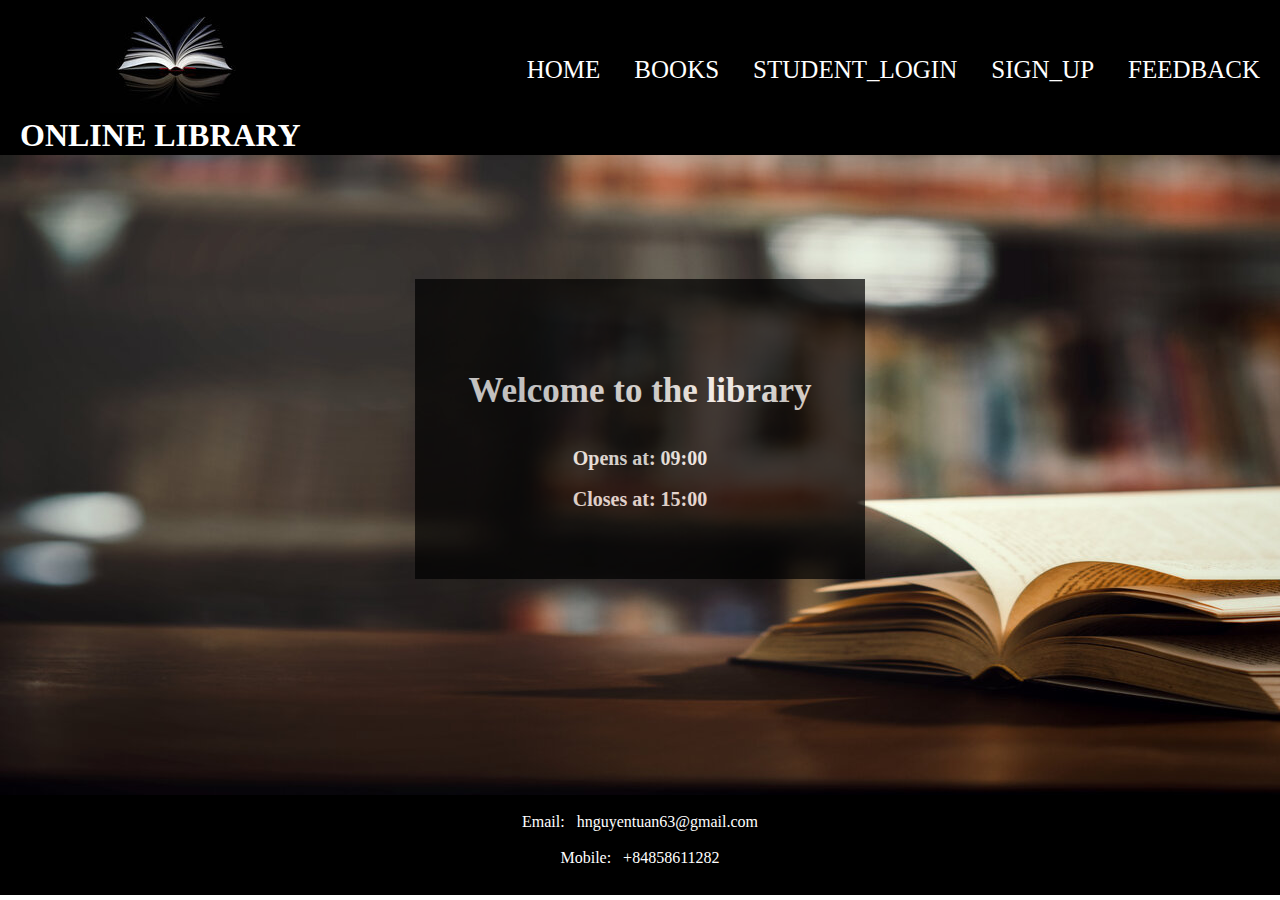
<file: index.html>
<!DOCTYPE html>
<html lang="en">
  <head>
    <link rel="stylesheet" type="text/css" href="./assets/style.css" />
    <link rel="stylesheet" type="text/css" href="./assets/image" />
    <meta charset="UTF-8" />
    <meta http-equiv="X-UA-Compatible" content="IE=edge" />
    <meta name="viewport" content="width=device-width, initial-scale=1.0" />
    
    <title>Thu Vien ONLINE</title>
    <style type="text/css">
       nav li a {
  color: white;
  text-decoration: none;
   font-size: 25px;
  text-align: center;
  line-height: 100px; 
}
 nav {
  float: right;
  word-spacing: 30px;
  padding: 20px;
}
nav li {
  display: inline-block;
  line-height: 70px;
  text-align: center;
} 
      </style>   
  </head>
  <body>
    <div id="wrapper">
      <header>
        <div class="image1">
          <img
            src="./assets/image/rsz_istockphoto-471876836-612x612.jpg"
            alt="error"
          />
          <h1 style="color: white">ONLINE LIBRARY</h1>
        </div>
        <nav>
          <ul>
            <li><a href="index.html">HOME</a></li>
            <li><a href="">BOOKS</a></li>
            <li><a href="student-login.html">STUDENT_LOGIN</a></li>
            <li><a href="registration.html">SIGN_UP</a></li>
            <li><a href="">FEEDBACK</a></li>
          </ul>
        </nav>
      </header>
     
      <section>
        <div class="sec_image">
          <br /><br /><br />
          <div class="box">
            <br /><br /><br /><br />
            <h1 style="text-align: center; font-size: 35px">
              Welcome to the library
            </h1>
            <br /><br />
            <h1 style="text-align: center; font-size: 20px">Opens at: 09:00</h1>
            <br />
            <h1 style="text-align: center; font-size: 20px">
              Closes at: 15:00
            </h1>
            <br />
          </div>
        </div>
      </section>
      <footer>
        <p style="color: white; text-align: center">
          <br />
          Email: &nbsp hnguyentuan63@gmail.com <br /><br />
          Mobile: &nbsp +84858611282
        </p>
      </footer>
    </div>
  </body>
</html>
</file>
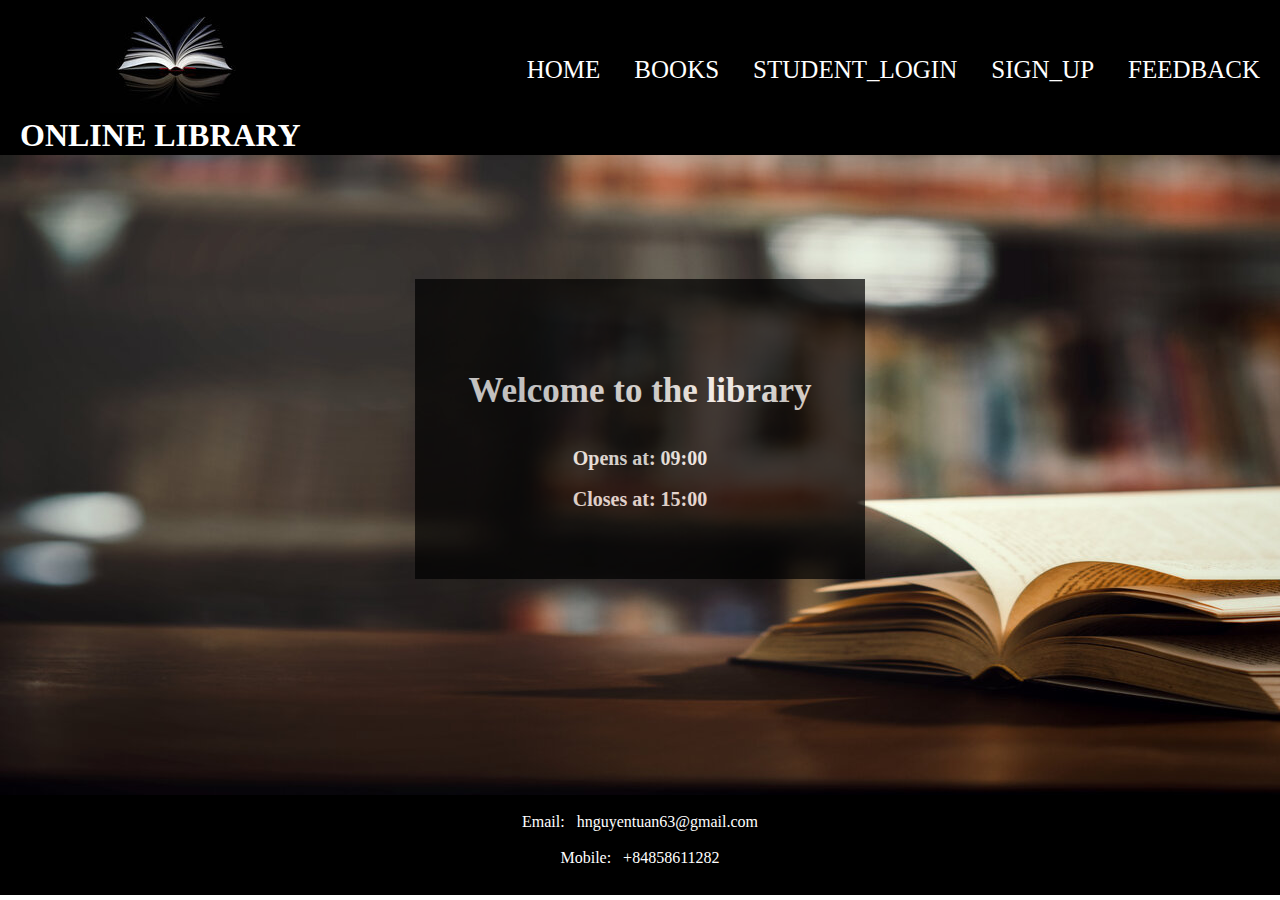
<file: library management/index.html>
<!DOCTYPE html>
<html lang="en">
  <head>
    <link rel="stylesheet" type="text/css" href="./assets/style.css" />
    <link rel="stylesheet" type="text/css" href="./assets/image" />
    <meta charset="UTF-8" />
    <meta http-equiv="X-UA-Compatible" content="IE=edge" />
    <meta name="viewport" content="width=device-width, initial-scale=1.0" />
    
    <title>Thu Vien ONLINE</title>
    <style type="text/css">
       nav li a {
  color: white;
  text-decoration: none;
   font-size: 25px;
  text-align: center;
  line-height: 100px; 
}
 nav {
  float: right;
  word-spacing: 30px;
  padding: 20px;
}
nav li {
  display: inline-block;
  line-height: 70px;
  text-align: center;
} 
      </style>   
  </head>
  <body>
    <div id="wrapper">
      <header>
        <div class="image1">
          <img
            src="./assets/image/rsz_istockphoto-471876836-612x612.jpg"
            alt="error"
          />
          <h1 style="color: white">ONLINE LIBRARY</h1>
        </div>
        <nav>
          <ul>
            <li><a href="index.html">HOME</a></li>
            <li><a href="">BOOKS</a></li>
            <li><a href="student_login.html">STUDENT_LOGIN</a></li>
            <li><a href="registration.html">SIGN_UP</a></li>
            <li><a href="">FEEDBACK</a></li>
          </ul>
        </nav>
      </header>
     
      <section>
        <div class="sec_image">
          <br /><br /><br />
          <div class="box">
            <br /><br /><br /><br />
            <h1 style="text-align: center; font-size: 35px">
              Welcome to the library
            </h1>
            <br /><br />
            <h1 style="text-align: center; font-size: 20px">Opens at: 09:00</h1>
            <br />
            <h1 style="text-align: center; font-size: 20px">
              Closes at: 15:00
            </h1>
            <br />
          </div>
        </div>
      </section>
      <footer>
        <p style="color: white; text-align: center">
          <br />
          Email: &nbsp hnguyentuan63@gmail.com <br /><br />
          Mobile: &nbsp +84858611282
        </p>
      </footer>
    </div>
  </body>
</html>
</file>
<file: assets/style.css>
* {
  padding: 0;
  margin: 0;
  box-sizing: border-box;
}
html {
  scroll-behavior: smooth;
}
wrapper {
}
header {
  height: 155px;
  background-color: black;
}

section .sec_image {
  margin-top: 0;
  height: 640px;
  background-color: #555;
  background-image: url("image/rsz_book-library-with-open-textbook.jpg");
}

footer {
  height: 100px;
  background-color: black;
}
#neubar {
  background: #fae8d2;
  box-shadow: 4px 6px 12px rgba(0,0,0,0.4)
}

.nav-item .active {
  border-radius: 6px;
  background: linear-gradient(145deg, #ffe7ca, #f5d7b2);
  box-shadow:  4px 4px 8px #ddc1a0,
               -4px -4px 8px #f7e5cc;
}
#neubar .dropdown-menu a:hover {
  color: #454545
}
#neubar .nav-item {
  margin : auto 4px;
}
#neubar a {

  padding-left:12px;
  padding-right:12px;
}
#neubar .dropdown-menu {
  background : #545454
}
a.navbar-brand {
  color: #454545
}
/*nav li a {
  color: white;
  text-decoration: none;
   font-size: 25px;
  text-align: center;
  line-height: 100px; */

/* nav {
  float: right;
  word-spacing: 30px;
  padding: 20px;
}
nav li {
  display: inline-block;
  line-height: 70px;
  text-align: center;
} */
.image1 {
  float: left;
  padding-left: 20px;
}
.image1 img {
  padding-left: 80px;
}
.box {
  height: 300px;
  width: 450px;
  background-color: black;
  margin: 70px auto;
  opacity: 0.7;
  color: white;
  padding: 20px;
}
/*---------------------student login-----------------------*/

section .sec_image2 {
  margin-top: 0;
  height: 640px;
  background-color: #555;
  background-image: url("image/rsz_book-library-with-open-textbook_1.jpg");
}
.box1 {
  height: 500px;
  width: 500px;
  background-color: black;
  margin: 70px auto;
  opacity: 0.7;
  color: white;
  padding: 20px;
}
form .login,
.signup {
  margin: auto 70px;
}
input {
  height: 35px;
  width: 300px;
}
.login-button {
  display: block;
  cursor: pointer;
  text-align: center;
  background-color: #04aa6d;
  padding: 14px 28px;
}
.under-login {
  color: white;
  padding-left: 15px;
}
/*------------registration----------------*/
.reg_image2 {
  margin-top: 0;
  height: 700px;

  background-image: url("image/Blue-Background.jpg");
}
.box2 {
  height: 530px;
  width: 500px;
  background-color: black;
  margin: 70px auto;
  opacity: 0.7;
  color: white;
  padding: 20px;
}
</file>
<file: library management/assets/style.css>
* {
  padding: 0;
  margin: 0;
  box-sizing: border-box;
}
html {
  scroll-behavior: smooth;
}
wrapper {
}
header {
  height: 155px;
  background-color: black;
}

section .sec_image {
  margin-top: 0;
  height: 640px;
  background-color: #555;
  background-image: url("image/rsz_book-library-with-open-textbook.jpg");
}

footer {
  height: 100px;
  background-color: black;
}
#neubar {
  background: #fae8d2;
  box-shadow: 4px 6px 12px rgba(0,0,0,0.4)
}

.nav-item .active {
  border-radius: 6px;
  background: linear-gradient(145deg, #ffe7ca, #f5d7b2);
  box-shadow:  4px 4px 8px #ddc1a0,
               -4px -4px 8px #f7e5cc;
}
#neubar .dropdown-menu a:hover {
  color: #454545
}
#neubar .nav-item {
  margin : auto 4px;
}
#neubar a {

  padding-left:12px;
  padding-right:12px;
}
#neubar .dropdown-menu {
  background : #545454
}
a.navbar-brand {
  color: #454545
}
/*nav li a {
  color: white;
  text-decoration: none;
   font-size: 25px;
  text-align: center;
  line-height: 100px; */

/* nav {
  float: right;
  word-spacing: 30px;
  padding: 20px;
}
nav li {
  display: inline-block;
  line-height: 70px;
  text-align: center;
} */
.image1 {
  float: left;
  padding-left: 20px;
}
.image1 img {
  padding-left: 80px;
}
.box {
  height: 300px;
  width: 450px;
  background-color: black;
  margin: 70px auto;
  opacity: 0.7;
  color: white;
  padding: 20px;
}
/*---------------------student login-----------------------*/

section .sec_image2 {
  margin-top: 0;
  height: 640px;
  background-color: #555;
  background-image: url("image/rsz_book-library-with-open-textbook_1.jpg");
}
.box1 {
  height: 500px;
  width: 500px;
  background-color: black;
  margin: 70px auto;
  opacity: 0.7;
  color: white;
  padding: 20px;
}
form .login,
.signup {
  margin: auto 70px;
}
input {
  height: 35px;
  width: 300px;
}
.login-button {
  display: block;
  cursor: pointer;
  text-align: center;
  background-color: #04aa6d;
  padding: 14px 28px;
}
.under-login {
  color: white;
  padding-left: 15px;
}
/*------------registration----------------*/
.reg_image2 {
  margin-top: 0;
  height: 700px;

  background-image: url("image/Blue-Background.jpg");
}
.box2 {
  height: 530px;
  width: 500px;
  background-color: black;
  margin: 70px auto;
  opacity: 0.7;
  color: white;
  padding: 20px;
}
</file>
